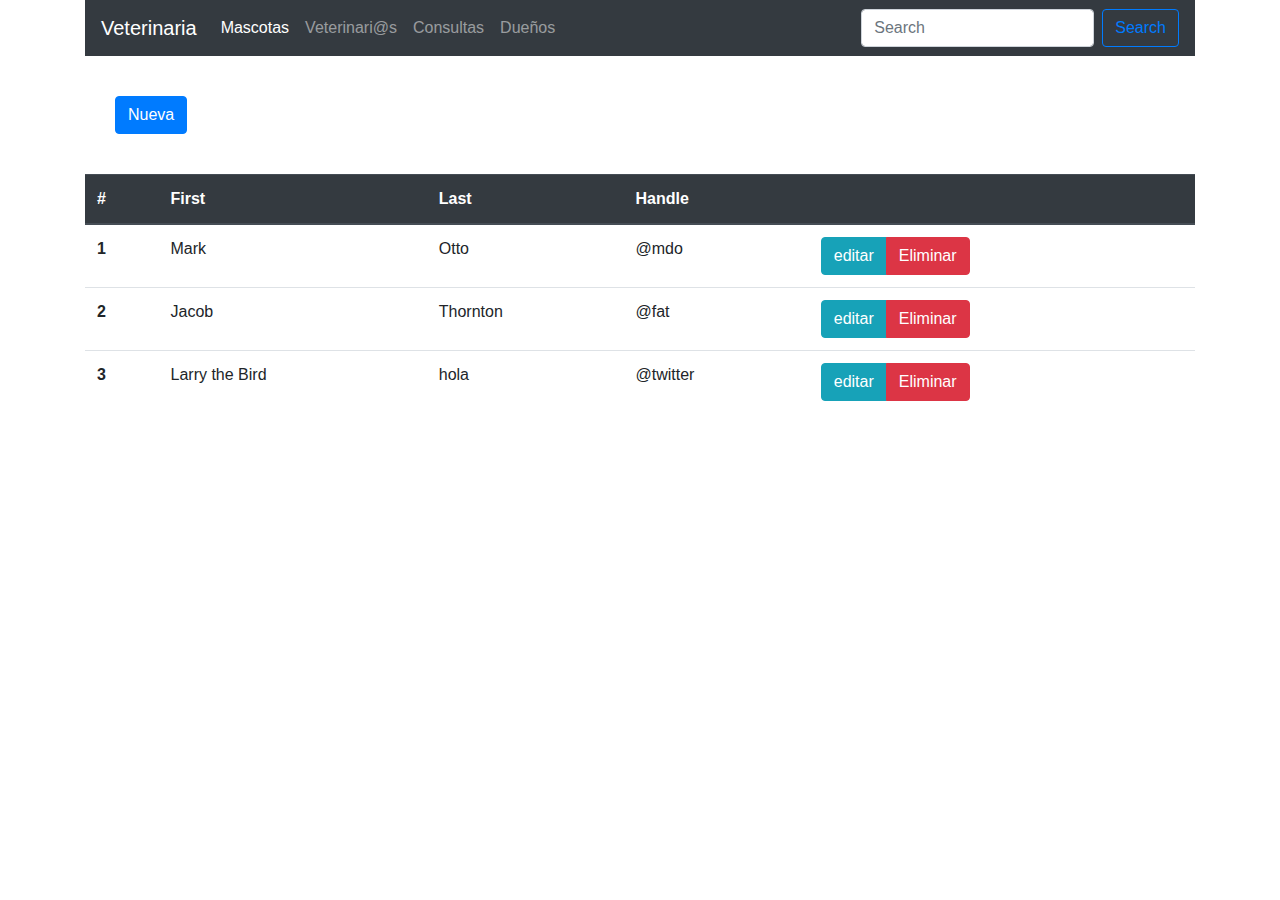
<file: front-end/consultas.html>
<!doctype html>
<html lang="en">

<head>
    <!-- Required meta tags -->
    <meta charset="utf-8">
    <meta name="viewport" content="width=device-width, initial-scale=1,
            shrink-to-fit=no">

    <!-- Bootstrap CSS -->
    <link rel="stylesheet" href="https://stackpath.bootstrapcdn.com/bootstrap/4.4.1/css/bootstrap.min.css"
        integrity="sha384-Vkoo8x4CGsO3+Hhxv8T/Q5PaXtkKtu6ug5TOeNV6gBiFeWPGFN9MuhOf23Q9Ifjh" crossorigin="anonymous">
    <link rel="stylesheet" href="./css/styles.css" >

    <title>Hello, world!</title>
</head>

<body>
    <div class="container">
        <!-- Inicio NAV -->
        <nav class="navbar navbar-dark bg-dark navbar-expand-lg">
            <a class="navbar-brand" href="#">Veterinaria</a>
            <button class="navbar-toggler" type="button" data-toggle="collapse" data-target="#navbarColor03"
                aria-controls="navbarColor03" aria-expanded="false" aria-label="Toggle navigation">
                <span class="navbar-toggler-icon"></span>
            </button>

            <div class="collapse navbar-collapse" id="navbarColor03">
                <ul class="navbar-nav mr-auto">
                    <li class="nav-item active">
                        <a class="nav-link" href="index.html">Mascotas<span
                                class="sr-only">(current)</span></a>
                    </li>
                    <li class="nav-item">
                        <a class="nav-link" href="veterinarias.html">Veterinari@s</a>
                    </li>
                    <li class="nav-item">
                        <a class="nav-link" href="consultas.html">Consultas</a>
                    </li>
                    <li class="nav-item">
                        <a class="nav-link" href="duenos.html">Dueños</a>
                    </li>
                </ul>
                <form class="form-inline">
                    <input class="form-control mr-sm-2" type="search" placeholder="Search" aria-label="Search">
                    <button class="btn btn-outline-primary my-2 my-sm-0" type="submit">Search</button>
                </form>
            </div>
        </nav>
        <!-- fin NAV -->
        <div class="actions-menu">
            <button type="button" class="btn btn-primary" data-toggle="modal" data-target="#exampleModalCenter">
                Nueva
            </button>
        </div>
        <table class="table table-stripped table-hover">
            <thead class="thead-dark">
                <tr>
                    <th scope="col">#</th>
                    <th scope="col">First</th>
                    <th scope="col">Last</th>
                    <th scope="col">Handle</th>
                    <th scope="col"></th>
                </tr>
            </thead>
            <tbody>
                <tr>
                    <th scope="row">1</th>
                    <td>Mark</td>
                    <td>Otto</td>
                    <td>@mdo</td>
                    <td>
                        <div class="btn-group" role="group" aria-label="Basic example">
                            <button type="button" class="btn btn-info">editar</button>
                            <button type="button" class="btn btn-danger">Eliminar</button>
                        </div>
                    </td>
                </tr>
                <tr>
                    <th scope="row">2</th>
                    <td>Jacob</td>
                    <td>Thornton</td>
                    <td>@fat</td>
                    <td>
                        <div class="btn-group" role="group" aria-label="Basic example">
                            <button type="button" class="btn btn-info">editar</button>
                            <button type="button" class="btn btn-danger">Eliminar</button>
                        </div>
                    </td>
                </tr>
                <tr>
                    <th scope="row">3</th>
                    <td>Larry the Bird</td>
                    <td>hola</td>
                    <td>@twitter</td>
                    <td>
                        <div class="btn-group" role="group" aria-label="Basic example">
                            <button type="button" class="btn btn-info">editar</button>
                            <button type="button" class="btn btn-danger">Eliminar</button>
                        </div>
                    </td>
                </tr>
            </tbody>
        </table>
    </div>
    <div class="modal fade" id="exampleModalCenter" tabindex="-1" role="dialog" aria-labelledby="exampleModalCenterTitle" aria-hidden="true">
        <div class="modal-dialog modal-dialog-centered" role="document">
          <div class="modal-content">
            <div class="modal-header">
              <h5 class="modal-title" id="exampleModalCenterTitle">Nueva Mascota</h5>
              <button type="button" class="close" data-dismiss="modal" aria-label="Close">
                <span aria-hidden="true">&times;</span>
              </button>
            </div>
            <div class="modal-body">
                <form>
                    <div class="form-row">
                        <div class="col">
                            <select class="form-control" id="exampleFormControlSelect1">
                              <option>Tipo animal</option>
                              <option>1</option>
                              <option>2</option>
                              <option>3</option>
                              <option>4</option>
                              <option>5</option>
                            </select>
                        </div>
                    </div>
                    <div class="form-row">
                      <div class="col">
                        <input type="text" class="form-control" placeholder="First name">
                      </div>
                      <div class="col">
                        <input type="text" class="form-control" placeholder="Last name">
                      </div>
                    </div>

                  </form>
            </div>
            <div class="modal-footer">
              <button type="button" class="btn btn-secondary" data-dismiss="modal">Close</button>
              <button type="button" class="btn btn-primary">Save changes</button>
            </div>
          </div>
        </div>
    </div>
    <!-- Optional JavaScript -->
    <!-- jQuery first, then Popper.js, then Bootstrap JS -->
    <script src="https://code.jquery.com/jquery-3.4.1.slim.min.js"
        integrity="sha384-J6qa4849blE2+poT4WnyKhv5vZF5SrPo0iEjwBvKU7imGFAV0wwj1yYfoRSJoZ+n"
        crossorigin="anonymous"></script>
    <script src="https://cdn.jsdelivr.net/npm/popper.js@1.16.0/dist/umd/popper.min.js"
        integrity="sha384-Q6E9RHvbIyZFJoft+2mJbHaEWldlvI9IOYy5n3zV9zzTtmI3UksdQRVvoxMfooAo"
        crossorigin="anonymous"></script>
    <script src="https://stackpath.bootstrapcdn.com/bootstrap/4.4.1/js/bootstrap.min.js"
        integrity="sha384-wfSDF2E50Y2D1uUdj0O3uMBJnjuUD4Ih7YwaYd1iqfktj0Uod8GCExl3Og8ifwB6"
        crossorigin="anonymous"></script>
</body>

</html>
</file>
<file: front-end/css/styles.css>
.actions-menu {
  padding: 40px 30px;
}

.actions-menu h1 {
  margin-bottom: 20px;
}

.form-row {
  padding: 20px 0px; 
}

.lista-vacia {
  text-align: center;
}
.actions-menu-content{
  display: flex;
  justify-content: space-between;
}
.actions-menu-content>button.btn.btn-primary{
  height: 40px;
}
.alert{
  display: none;
}
</file>
